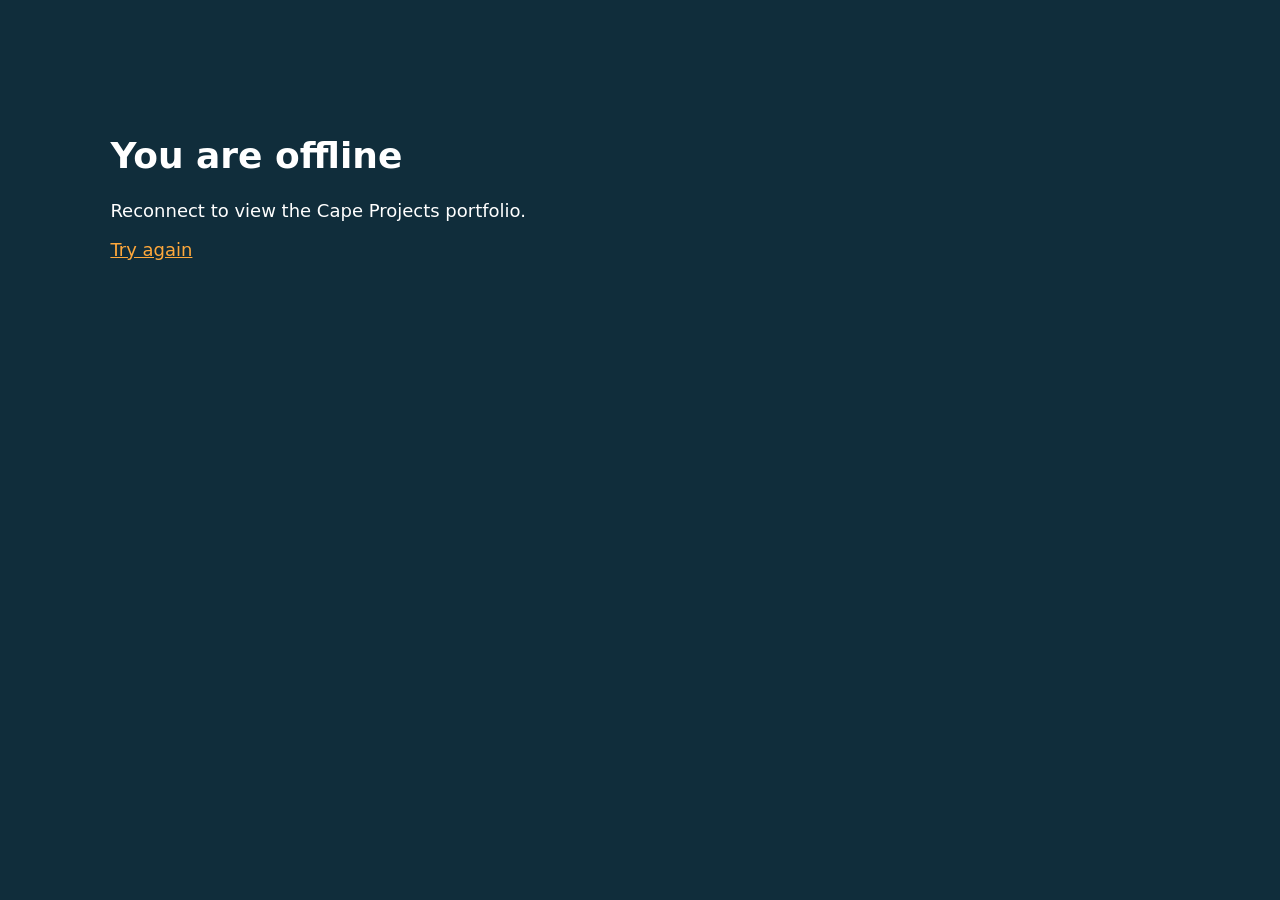
<file: offline.html>
<!doctype html><html lang="en"><meta charset="utf-8"><meta name="viewport" content="width=device-width,initial-scale=1"><title>Cape Projects — Offline</title><style>body{background:#102d3b;color:white;font:18px system-ui;padding:8vw}a{color:#ffa83b}</style><h1>You are offline</h1><p>Reconnect to view the Cape Projects portfolio.</p><a href="/">Try again</a></html>
</file>
